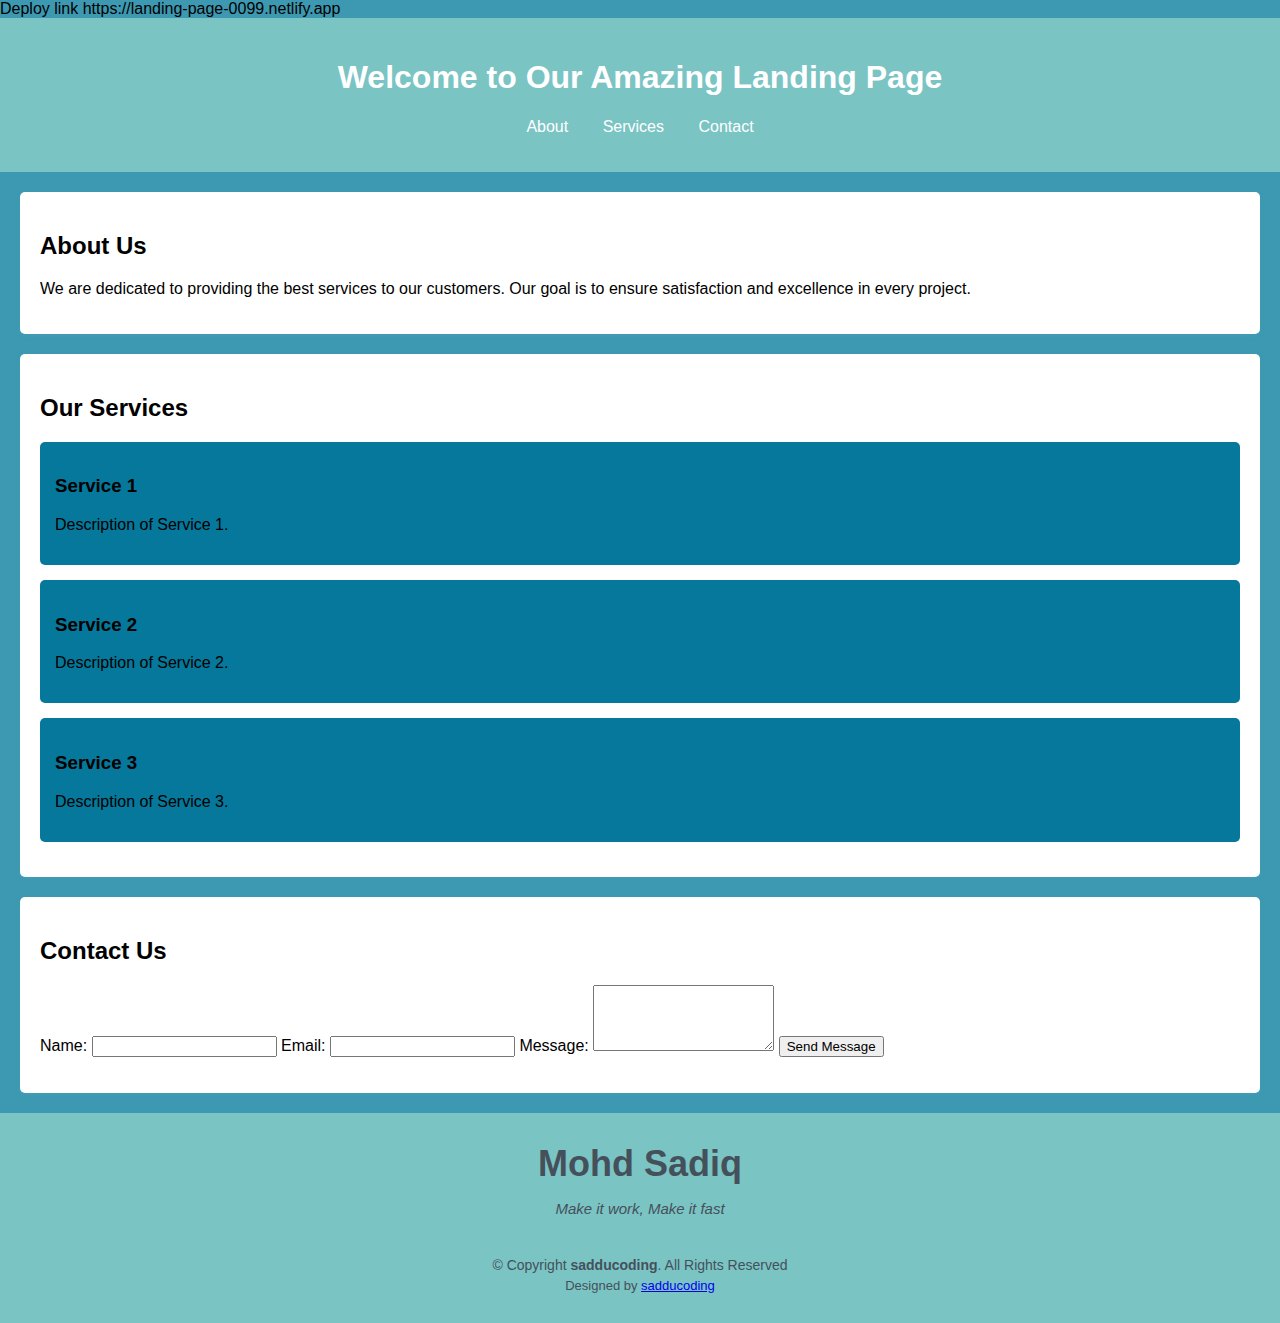
<file: Level 1 Task 2/Landing Page/index.html>
Deploy link https://landing-page-0099.netlify.app


<!DOCTYPE html>
<html lang="en">
<head>
    <meta charset="UTF-8">
    <meta name="viewport" content="width=device-width, initial-scale=1.0">
    <title>Landing Page</title>
    <link rel="stylesheet" href="style.css">
</head>
<body>
    <header>
        <h1>Welcome to Our Amazing Landing Page</h1>
        <nav>
            <ul>
                <li><a href="#about">About</a></li>
                <li><a href="#services">Services</a></li>
                <li><a href="#contact">Contact</a></li>
            </ul>
        </nav>
    </header>

    <section id="about" class="section">
        <h2>About Us</h2>
        <p>We are dedicated to providing the best services to our customers. Our goal is to ensure satisfaction and excellence in every project.</p>
    </section>

    <section id="services" class="section">
        <h2>Our Services</h2>
        <div class="service-box">
            <h3>Service 1</h3>
            <p>Description of Service 1.</p>
        </div>
        <div class="service-box">
            <h3>Service 2</h3>
            <p>Description of Service 2.</p>
        </div>
        <div class="service-box">
            <h3>Service 3</h3>
            <p>Description of Service 3.</p>
        </div>
    </section>

    <section id="contact" class="section">
        <h2>Contact Us</h2>
        <form id="contact-form">
            <label for="name">Name:</label>
            <input type="text" id="name" required>
            <label for="email">Email:</label>
            <input type="email" id="email" required>
            <label for="message">Message:</label>
            <textarea id="message" rows="4" required></textarea>
            <button type="submit">Send Message</button>
        </form>
    </section>

    <footer id="footer">
        <div class="container">
          <h3>Mohd Sadiq</h3>
          <p>Make it work, Make it fast</p>
          <div class="copyright">
            &copy; Copyright <strong><span>sadducoding</span></strong>. All Rights Reserved
          </div>
          <div class="credits">
            Designed by <a href="https://bootstrapmade.com/">sadducoding</a>
          </div>
        </div>
    <script src="script.js"></script>
</body>
</html>
</file>
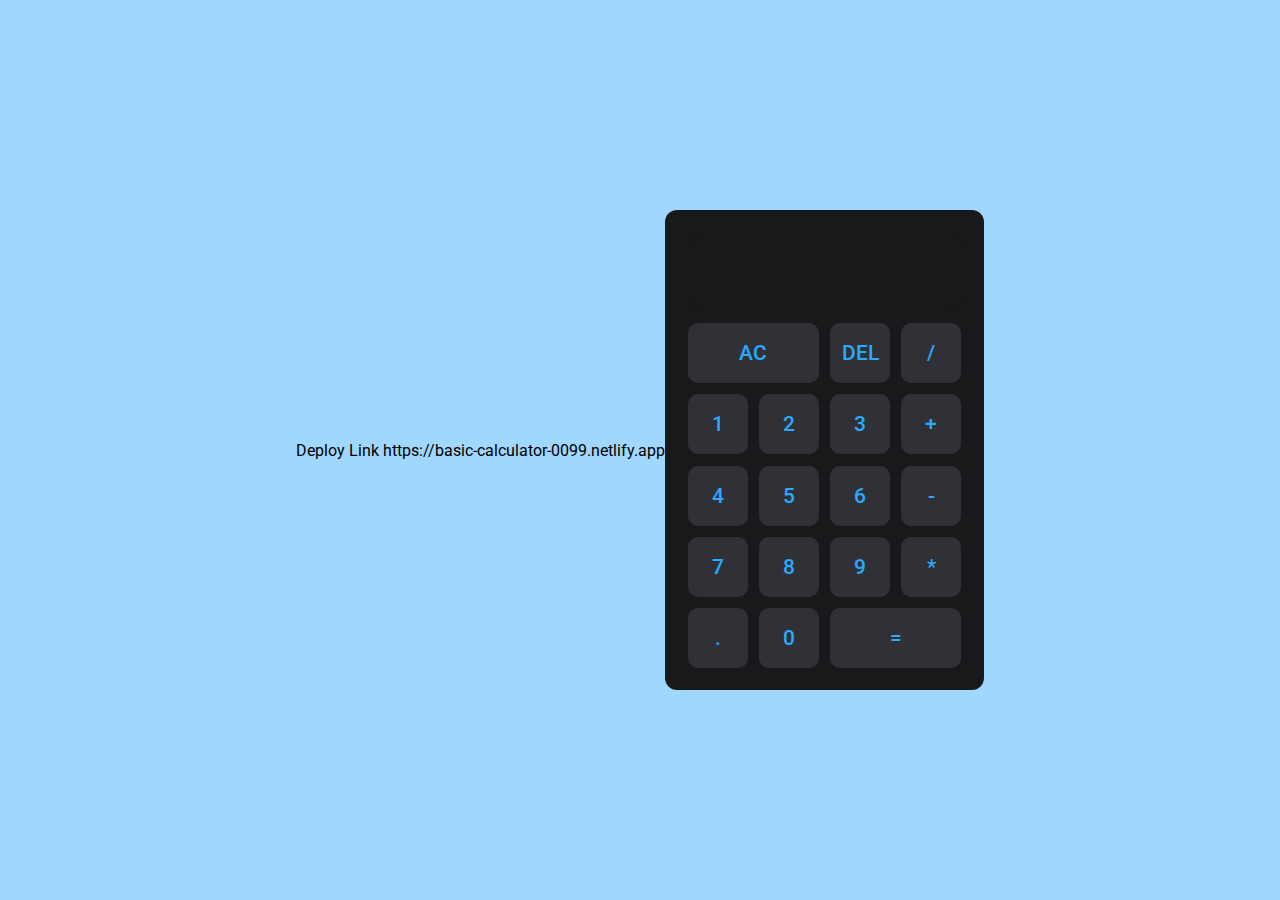
<file: Level 1 Task 3/Basic Calculator/index.html>
<!-- use html and css and java script 
  -->
Deploy Link https://basic-calculator-0099.netlify.app 


<!DOCTYPE html>
<html lang="en">

  <head>
    <meta charset="UTF-8" />
    <meta http-equiv="X-UA-Compatible" content="IE=edge" />
    <meta name="viewport" content="width=device-width, initial-scale=1.0" />
    <title>Calculator</title>
    <link href="https://fonts.googleapis.com/css2?family=Roboto:wght@400;500&display=swap" rel="stylesheet">
    <link rel="stylesheet" href="style.css" />
    <script src="./main.js" defer></script>
  </head>

  <body>
    <div class="calculator">
      <div class="output">
        <div class="prev-display"></div>
        <div class="curr-display"></div>
      </div>
      <button class="span-2 clear">AC</button>
      <button class="delete">DEL</button>
      <button class="operation">/</button>
      <button class="number">1</button>
      <button class="number">2</button>
      <button class="number">3</button>
      <button class="operation">+</button>
      <button class="number">4</button>
      <button class="number">5</button>
      <button class="number">6</button>
      <button class="operation">-</button>
      <button class="number">7</button>
      <button class="number">8</button>
      <button class="number">9</button>
      <button class="operation">*</button>
      <button class="number">.</button>
      <button class="number">0</button>
      <button class="span-2 equal">=</button>
    </div>
  </body>



</html>
</file>
<file: Level 1 Task 2/Landing Page/style.css>
/* body {
    font-family: Arial, sans-serif;
    margin: 0;
    padding: 0;
    background-color: #f4f4f4;
}

header {
    background: #35424a;
    color: white;
    padding: 20px;
    text-align: center;
}

main {
    padding: 20px;
}

.features {
    display: flex;
    justify-content: space-around;
    flex-wrap: wrap;
}

.feature {
    background: white;
    border: 1px solid #ccc;
    border-radius: 5px;
    padding: 20px;
    margin: 10px;
    width: 30%;
    box-shadow: 0 2px 5px rgba(0, 0, 0, 0.1);
}

footer {
    text-align: center;
    padding: 10px;
    background: #35424a;
    color: white;
    position: relative;
    bottom: 0;
    width: 100%;
} */


body {
    font-family: Arial, sans-serif;
    margin: 0;
    padding: 0;
    background-color: #3c99b1;
}

header {
    background: #7ac4c4;
    color: white;
    padding: 20px 0;
    text-align: center;
}

header nav ul {
    list-style: none;
    padding: 0;
}

header nav ul li {
    display: inline;
    margin: 0 15px;
}

header nav ul li a {
    color: white;
    text-decoration: none;
}

.section {
    padding: 20px;
    margin: 20px;
    background: white;
    border-radius: 5px;
    box-shadow: 0 2px 5px rgba(123, 181, 214, 0.1);
}

.service-box {
    background: #05789b;
    padding: 15px;
    margin-bottom: 15px;
    border-radius: 5px;
}

#footer {
    background:#7ac4c4;
    color: #45505b;
    font-size: 14px;
    text-align: center;
    padding: 30px 0;
  }
  
  #footer h3 {
    font-size: 36px;
    font-weight: 700;
    position: relative;
    font-family: "Poppins", sans-serif;
    padding: 0;
    margin: 0 0 15px 0;
  }
  
  #footer p {
    font-size: 15;
    font-style: italic;
    padding: 0;
    margin: 0 0 40px 0;
  }

  #footer .copyright {
    margin: 0 0 5px 0;
  }
  
  #footer .credits {
    font-size: 13px;
  }
</file>
<file: Level 1 Task 3/Basic Calculator/style.css>
*,
*::before,
*::after {
  margin: 0;
  padding: 0;
  box-sizing: border-box;
}

body {
  font-family: "Roboto", sans-serif;
  background-color: #a0d7ff;
  height: 100vh;
  display: flex;
  justify-content: center;
  align-items: center;
  /* margin: 30; */
}

.calculator {
  display: grid;
  grid-template-rows:
    minmax(80px, auto)
    repeat(5, 60px);
  grid-template-columns: repeat(4, 60px);
  justify-content: center;
  background-color: hsl(220, 6%, 10%);
  padding: 1.4rem;
  border-radius: 12px;
  gap: 0.7rem;
}
.calculator button {
  border: none;
  font-family: inherit;
  font-size: 1.3rem;
  font-weight: 500;
  color: hsl(204, 100%, 58%);
  background-color: hsl(230, 6%, 20%);
  border-radius: 10px;
  cursor: pointer;
}
.calculator button:hover {
  background-color: hsl(230, 6%, 30%);
}
.span-2 {
  grid-column: span 2;
}
.calculator > .output {
  font-size: 2rem;
  background-color: inherit;
  color: white;
  grid-column: 1 / -1;
  display: flex;
  flex-direction: column;
  justify-content: space-around;
  align-items: flex-end;
  word-break: break-all;
  border-radius: inherit;
}

.output .prev-display {
  font-size: 1.3rem;
  font-weight: 400;
  color: hsl(0, 0%, 65%);
}
</file>
